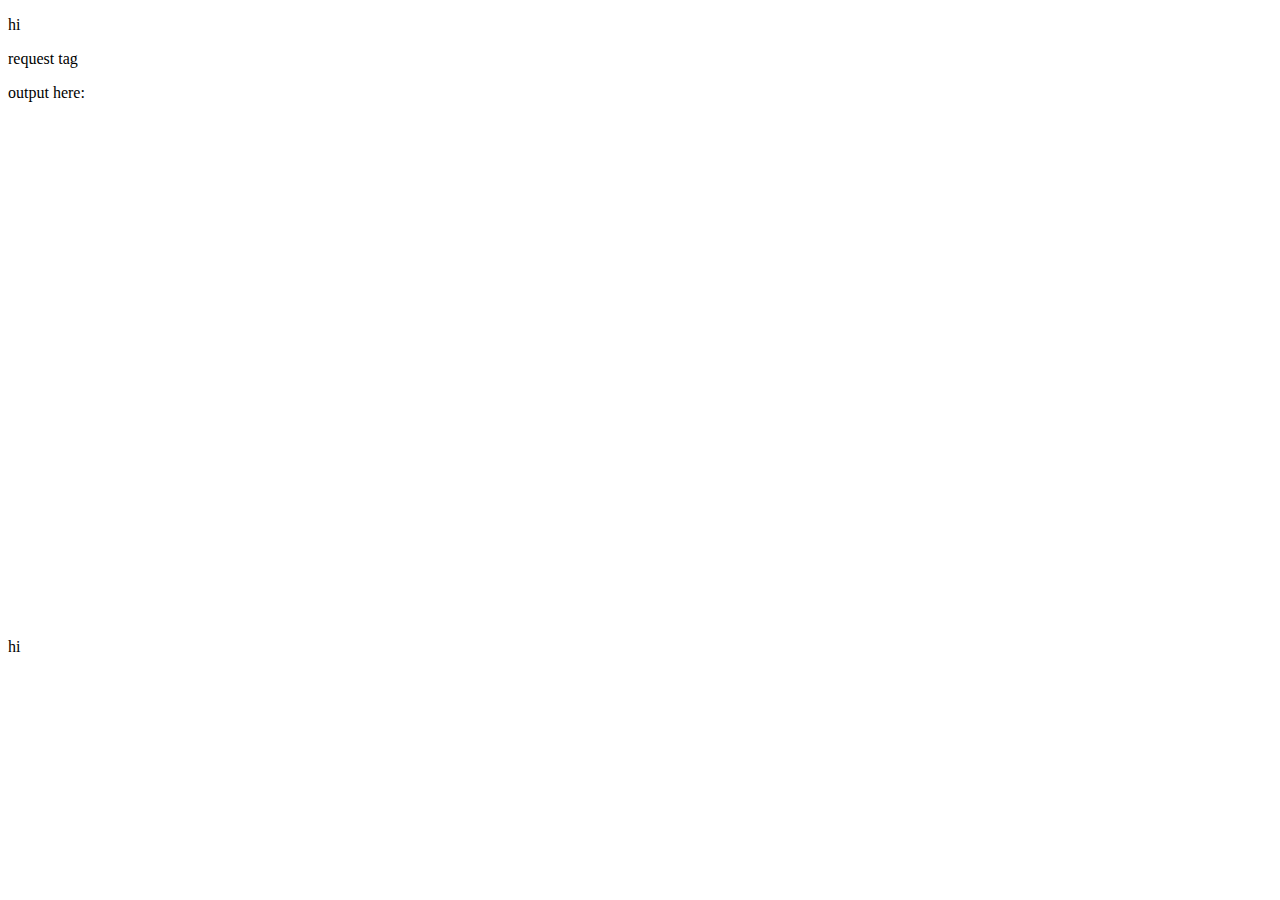
<file: backend/test.html>
<!DOCTYPE html>
<head>
</head>
<body>
    <p>hi</p>
    <p id="request">request tag</p>
    <p>output here:</p>
    <div id="output"></div>
    <iframe id="pdfViewer" style="width: 100%; height: 500px;" frameborder="0"></iframe>
    <p>hi</p>

    <script src="test.js"></script>
</body>
</html>
</file>
